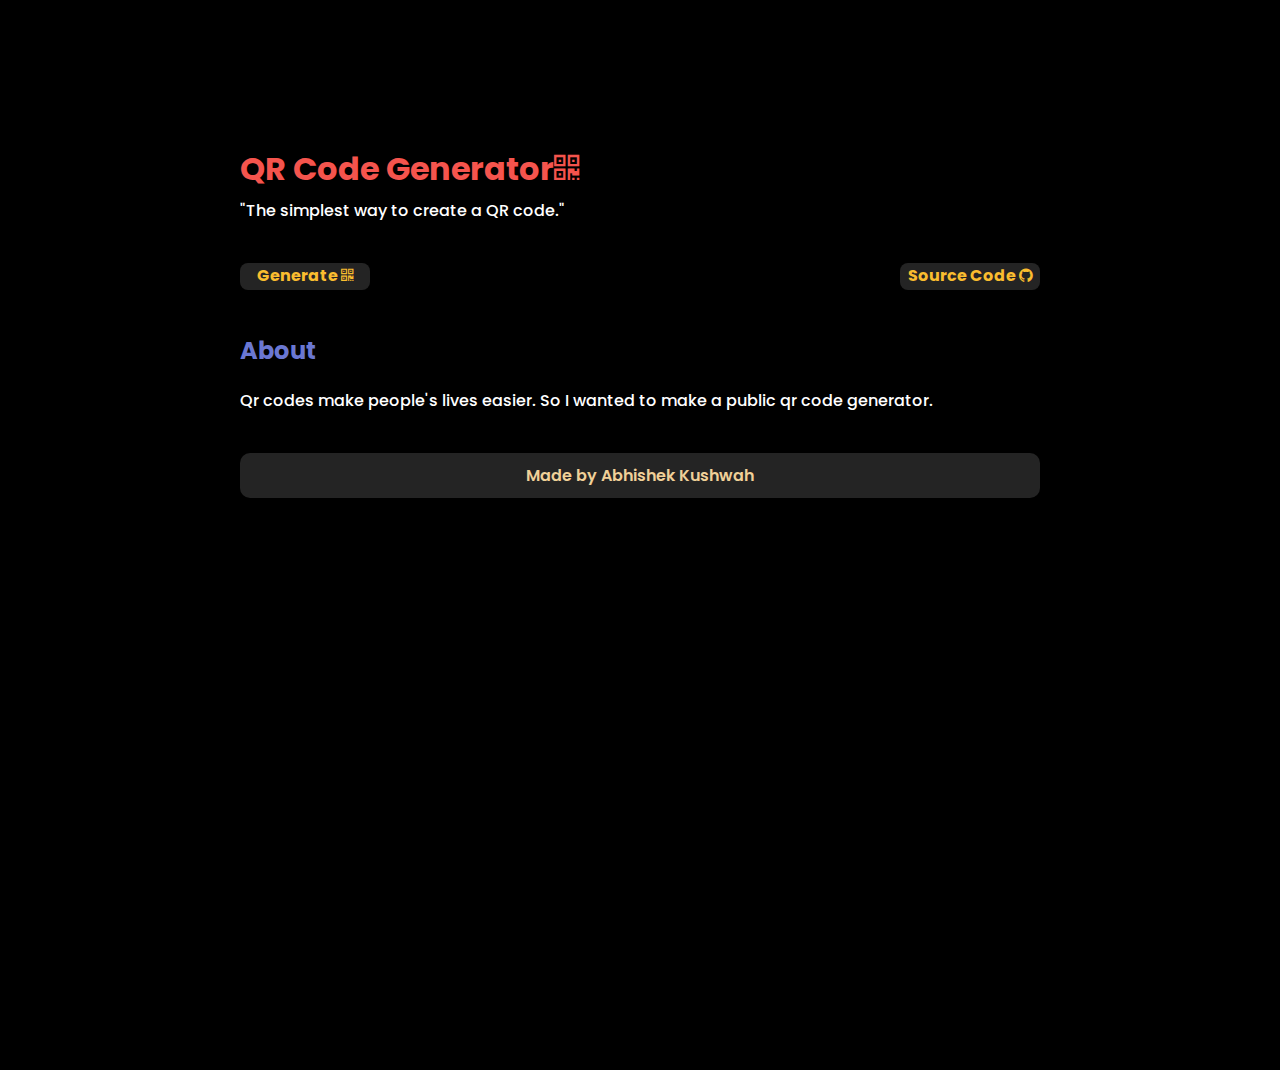
<file: index.html>
<!DOCTYPE html>
<html>
  <head>
    <meta name="viewport" content="width=device-width, initial-scale=1.0" />
    <meta charset="utf-8" />
    <link rel="stylesheet" href="style.css" />
    <link
      rel="stylesheet"
      href="https://cdnjs.cloudflare.com/ajax/libs/font-awesome/4.7.0/css/font-awesome.min.css"
    />

    <title>QR Code Generator</title>
  </head>
  <body>
    <div class="main-class">
      <main>
        <h1>QR Code Generator<i class="fa fa-qrcode"></i></h1>
        <p class="text">"The simplest way to create a QR code."</p>
        <div class="uploadButtonDiv">
          <a class="uploadButton" href="generate.html"
            >Generate <i class="fa fa-qrcode"></i
          ></a>
        </div>
        <div class="sourceButtonDiv">
          <a
            class="sourceButton"
            target="_blank"
            href="https://github.com/abhikush01/qr-code-generator-"
            >Source Code <i class="fa fa-github"></i
          ></a>
        </div>
        <br /><br />
        <h2>About</h2>
        <p class="text">
          Qr codes make people's lives easier. So I wanted to make a public qr
          code generator.
        </p>
        <footer>Made by Abhishek Kushwah</footer>
      </main>
    </div>
  </body>
</html>
</file>
<file: style.css>
@import url("https://fonts.googleapis.com/css2?family=Poppins:ital,wght@0,100;0,200;0,300;0,400;0,500;0,600;0,700;0,800;0,900;1,100;1,200;1,300;1,400;1,500;1,600;1,700;1,800;1,900&display=swap");

:root {
  --white: #ffffff;
  --black: #000000;
  --softBlack: #242424;
  --blue: #9ceaf3;
  --pink: #f78f85;
  --red: #f5544d;
  --yellow: #fabd2f;
  --green: #47d043;
  --wheat: #f0d098;
  --navyBlue: #6a77d2;
  --turquoise: #9ceaf3;
  --sucessGreen: #5ad786;
  --errorRed: #f78f85;
}

body {
  padding-top: 40px;
  padding-left: 150px;
  padding-right: 150px;
  background: var(--black);
  color: var(--light-1);
  font-family: "Poppins", cursive;
  margin: 0;
}

.main-class {
  width: 800px;
  margin: 100px auto;
}

h1,
h3,
h4,
h5,
h6 {
  color: var(--red);
  font-weight: bolder;
  margin: 5px 0;
}

h2 {
  color: var(--navyBlue);
}

p {
  margin: 0;
  margin-bottom: 40px;
}

a {
  font-weight: bold;
  color: var(--green);
}

a:hover {
  text-decoration: none;
}

main {
  width: calc(100% - 20);
  height: calc(100vh - 70px);
  overflow: auto;
}

footer {
  font-weight: 600;
  border-radius: 10px;
  color: var(--wheat);
  background: var(--softBlack);
  padding: 10px;
  text-align: center;
  margin-top: 40px;
  box-shadow: 0 0 4px 2px rgba(0, 0, 0, 0.5);
}

button {
  width: 37.2%;
  border: none;
  outline: 0;
  border-radius: 5px;
  padding: 10px;
  transition: background 0.2s;
  font-family: "Poppins", cursive;
  font-weight: bold;
  background: var(--softBlack);
  color: var(--green);
  font-size: 150%;
  cursor: pointer;
}

button:hover {
  background: var(--softBlack);
}

.btn {
  margin: 4px 0;
  display: block;
  border: none;
  outline: 0;
  border-radius: 5px;
  padding: 10px;
  color: var(--green);
  transition: background 0.2s;
  font-family: "Poppins", cursive;
  font-weight: bold;
  background: var(--softBlack);
  font-size: 100%;
  cursor: pointer;
}

.btn:hover {
  background: var(--softBlack);
}

.uploadButtonDiv {
  float: left;
  border-radius: 8px;
  text-align: center;
  width: 130px;
  height: 27px;
  background-color: var(--softBlack);
}

.uploadButton {
  padding-top: 15px;
  color: var(--yellow);
  text-decoration: none;
}

.sourceButtonDiv {
  float: right;
  border-radius: 8px;
  text-align: center;
  width: 140px;
  height: 27px;
  background-color: var(--softBlack);
}

.sourceButton {
  padding-top: 15px;
  color: var(--yellow);
  text-decoration: none;
}

.homeButtonDiv {
  float: left;
  border-radius: 8px;
  text-align: center;
  width: 140px;
  height: 27px;
  background-color: var(--softBlack);
}

.homeButton {
  padding-top: 15px;
  color: var(--yellow);
  text-decoration: none;
}

.text {
  color: var(--white);
  font-weight: 500;
}

.uploadBody {
  padding-top: 50px;
  padding-left: 160px;
  padding-right: 160px;
}

.successBody {
  padding-top: 50px;
  padding-left: 160px;
  padding-right: 160px;
}

.input {
  border-radius: 2px;
  width: 278px;
  font-size: 14px;
}

@media only screen and (max-width: 640px) {
  body {
    padding: 50px;
  }

  button {
    width: 240px;
  }

  .btn {
    width: 220px;
  }

  .sourceButtonDiv {
    float: left;
    margin-right: 0px !important;
  }

  .homeButtonDiv {
    margin-top: 10px;
  }

  .uploadButtonDiv {
    width: 110px;
    margin-right: 10px;
  }
}
</file>
